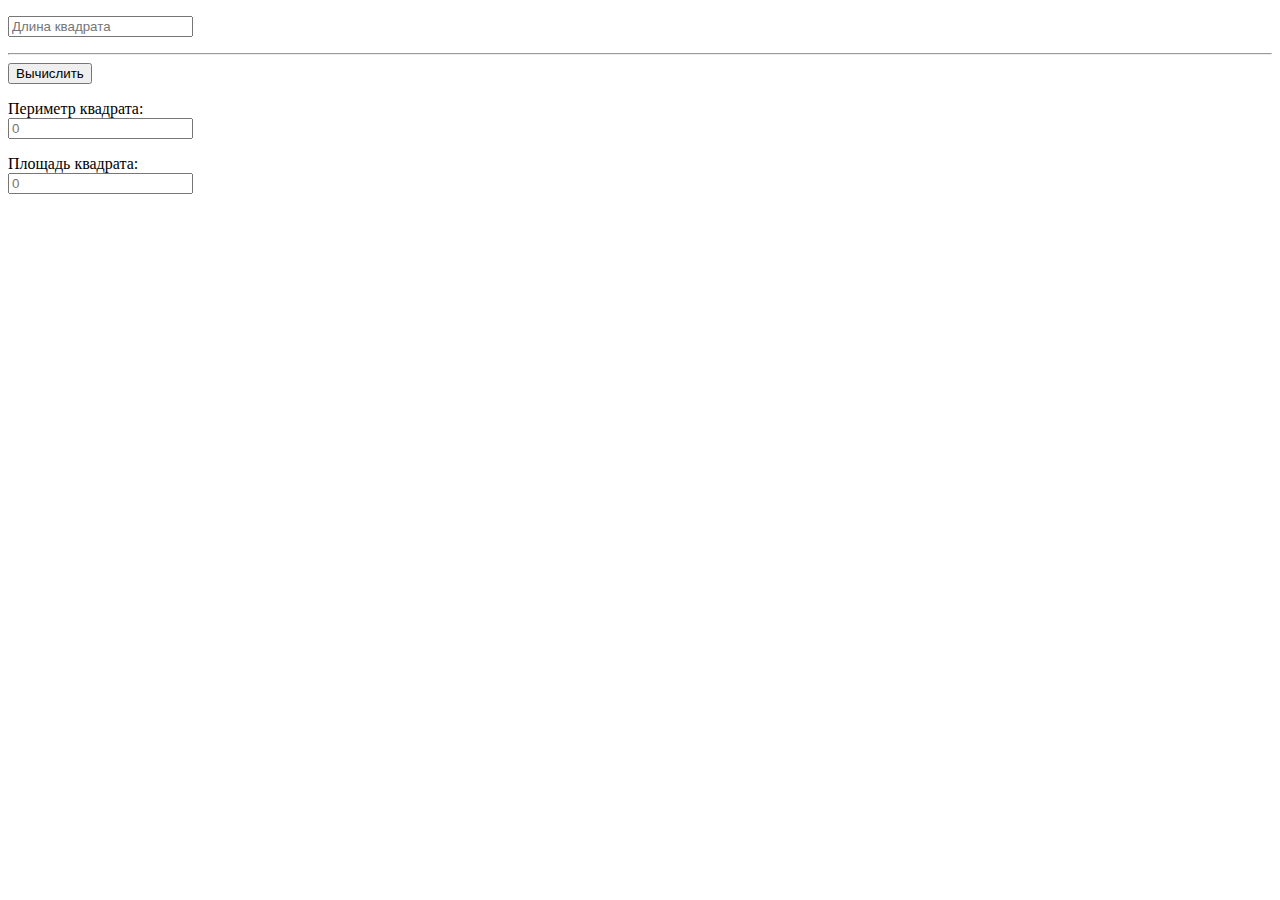
<file: 1.Калькуляторы фигур/1.Квадрат Периметр-Площадь/index.html>
<!DOCTYPE html>
<html lang="en">
<head>
  <meta charset="UTF-8">
  <meta http-equiv="X-UA-Compatible" content="IE=edge">
  <meta name="viewport" content="width=device-width, initial-scale=1.0">
  <title>Document</title>
</head>
<body>
  <p><input type="text" placeholder="Длина квадрата" id="length"></p>

  <hr>
  <button id="go1">Вычислить</button>
  <p id="perimeterText">Периметр квадрата:<br><input type="text" id="areaP" placeholder="0"></p>
  <p id="squareText">Площадь квадрата:<br><input type="text" id="areaS" placeholder="0"></p>

  <script src="./index.js"></script>
</body>
</html>
</file>
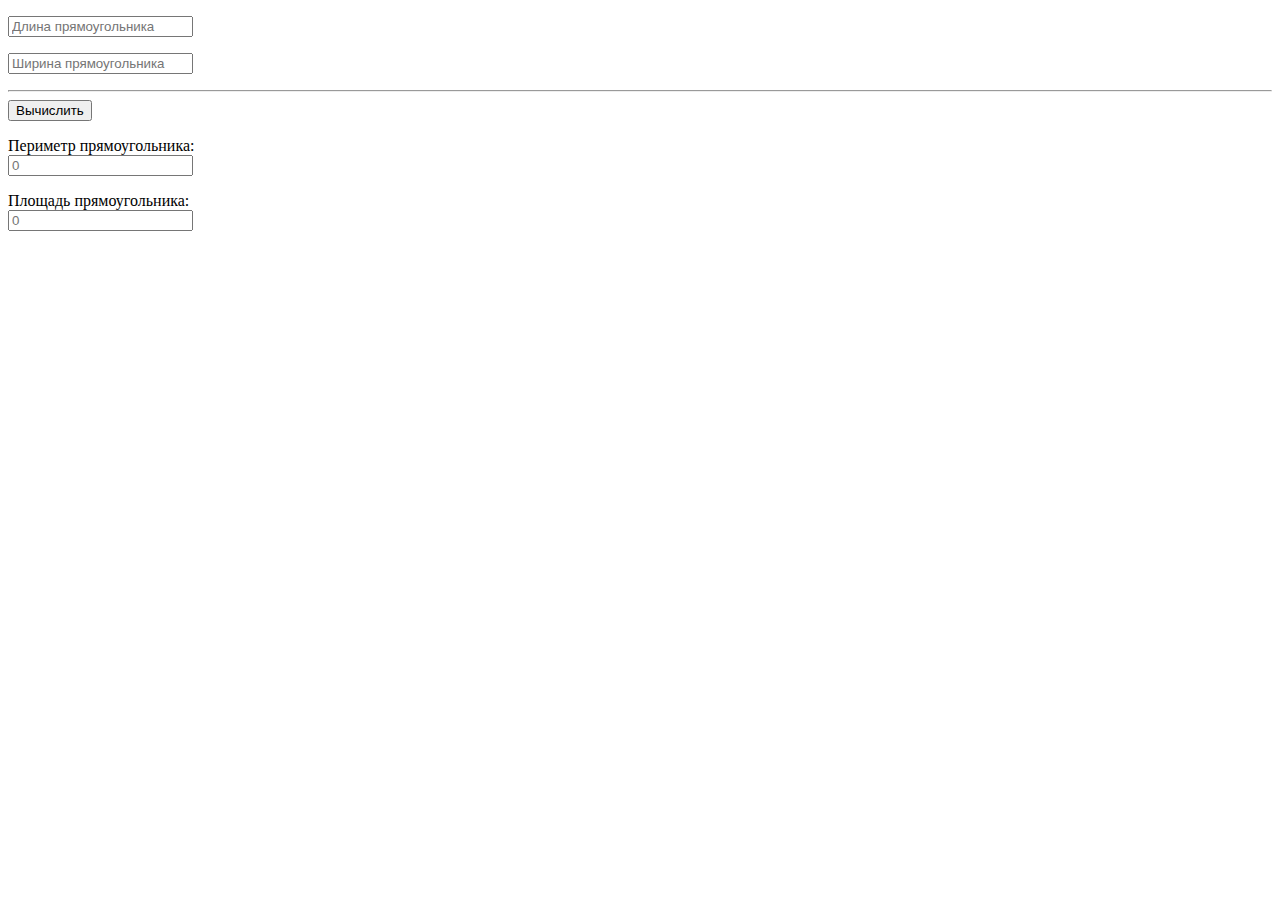
<file: 1.Калькуляторы фигур/2.Прямоугольник площадь-периметр/index.html>
<!DOCTYPE html>
<html lang="en">
<head>
  <meta charset="UTF-8">
  <meta http-equiv="X-UA-Compatible" content="IE=edge">
  <meta name="viewport" content="width=device-width, initial-scale=1.0">
  <title>Document</title>
</head>
<body>
  <p><input type="text" placeholder="Длина прямоугольника" id="length"></p>
  <p><input type="text" placeholder="Ширина прямоугольника" id="width"></p>

  <hr>
  <button id="go1">Вычислить</button>
  <p id="perimeterText">Периметр прямоугольника:<br><input type="text" id="areaP" placeholder="0"></p>
  <p id="squareText">Площадь прямоугольника:<br><input type="text" id="areaS" placeholder="0"></p>

  <script src="./index.js"></script>
</body>
</html>
</file>
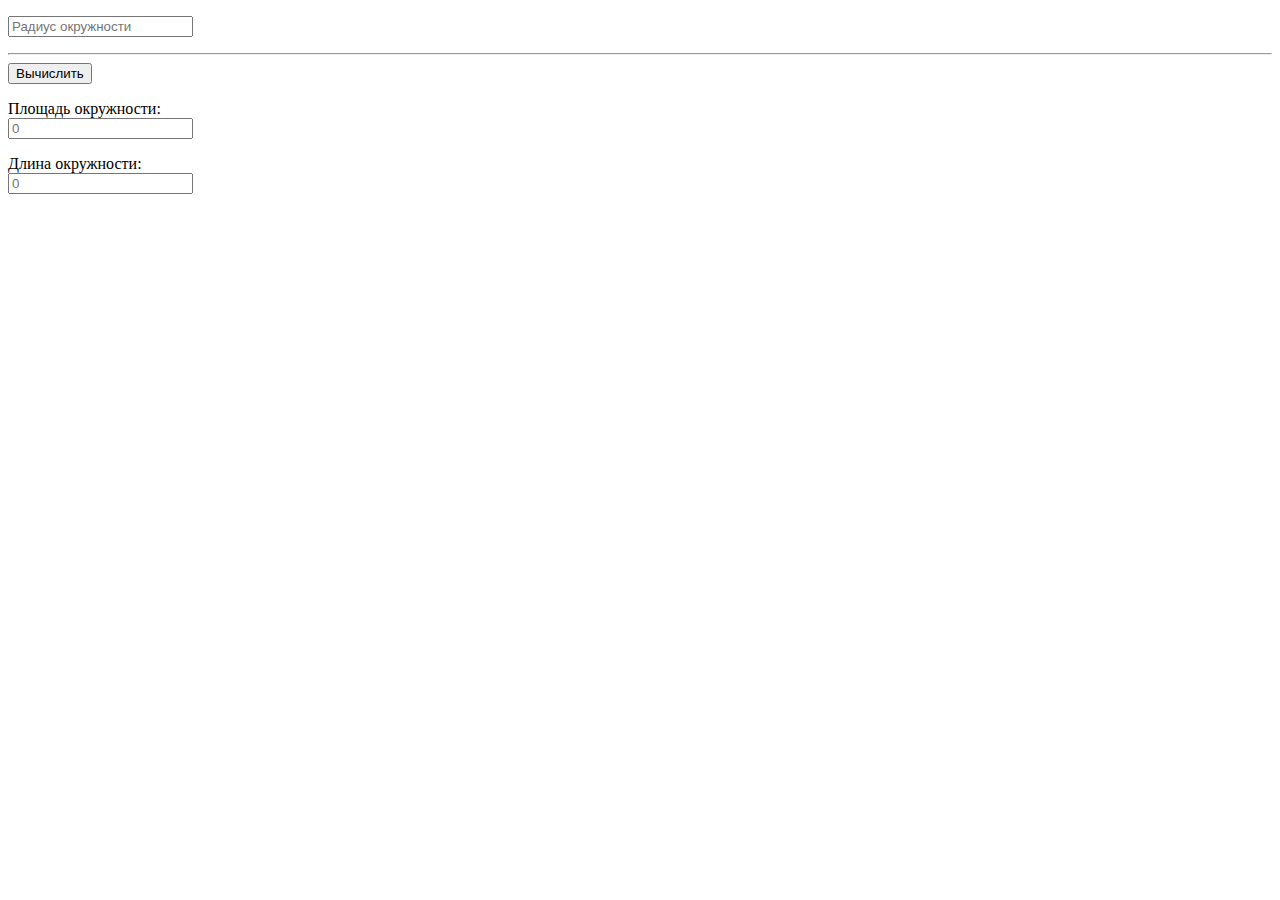
<file: 1.Калькуляторы фигур/3.Круг площадь-длина/index.html>
<!DOCTYPE html>
<html lang="en">
<head>
  <meta charset="UTF-8">
  <meta http-equiv="X-UA-Compatible" content="IE=edge">
  <meta name="viewport" content="width=device-width, initial-scale=1.0">
  <title>Document</title>
</head>
<body>
  <p><input type="text" placeholder="Радиус окружности" id="radius"></p>

  <hr>
  <button id="go1">Вычислить</button>
  
  <p id="perimeterText">Площадь окружности:<br><input type="text" id="areaS" placeholder="0"></p>
  <p id="squareText">Длина окружности:<br><input type="text" id="areaL" placeholder="0"></p>

  <script src="./index.js"></script>
</body>
</html>
</file>
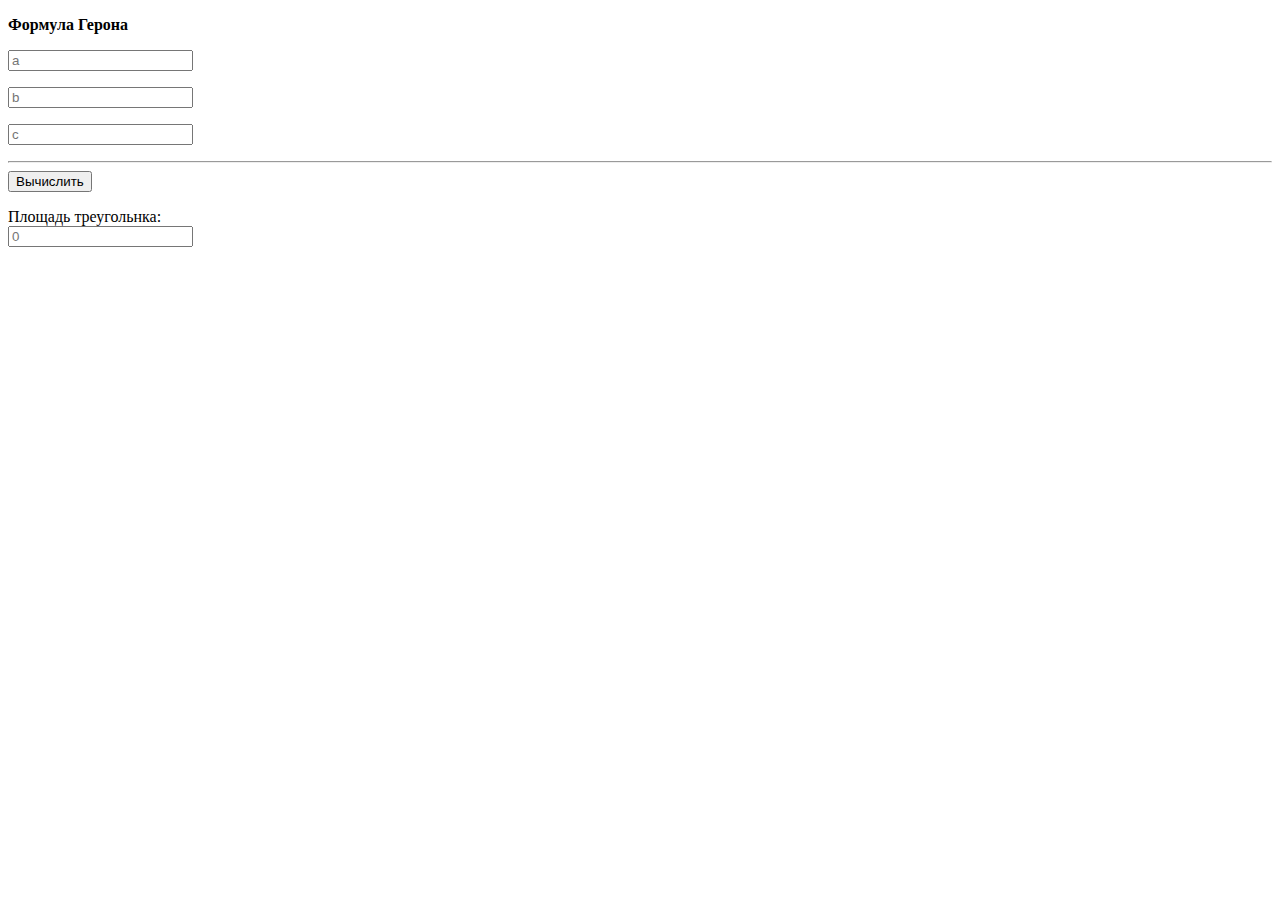
<file: 1.Калькуляторы фигур/4.Треугольник площадь/index.html>
<!DOCTYPE html>
<html lang="en">
<head>
  <meta charset="UTF-8">
  <meta http-equiv="X-UA-Compatible" content="IE=edge">
  <meta name="viewport" content="width=device-width, initial-scale=1.0">
  <title>Document</title>
</head>
<body>
  <p><b>Формула Герона</b></p>
  <p><input type="text" placeholder="a" id="a"></p>
  <p><input type="text" placeholder="b" id="b"></p>
  <p><input type="text" placeholder="c" id="c"></p>

  <hr>
  <button id="go1">Вычислить</button>
  
  <p id="perimeterText">Площадь треугольнка:<br><input type="text" id="areaS" placeholder="0"></p>

  <script src="./index.js"></script>
</body>
</html>
</file>
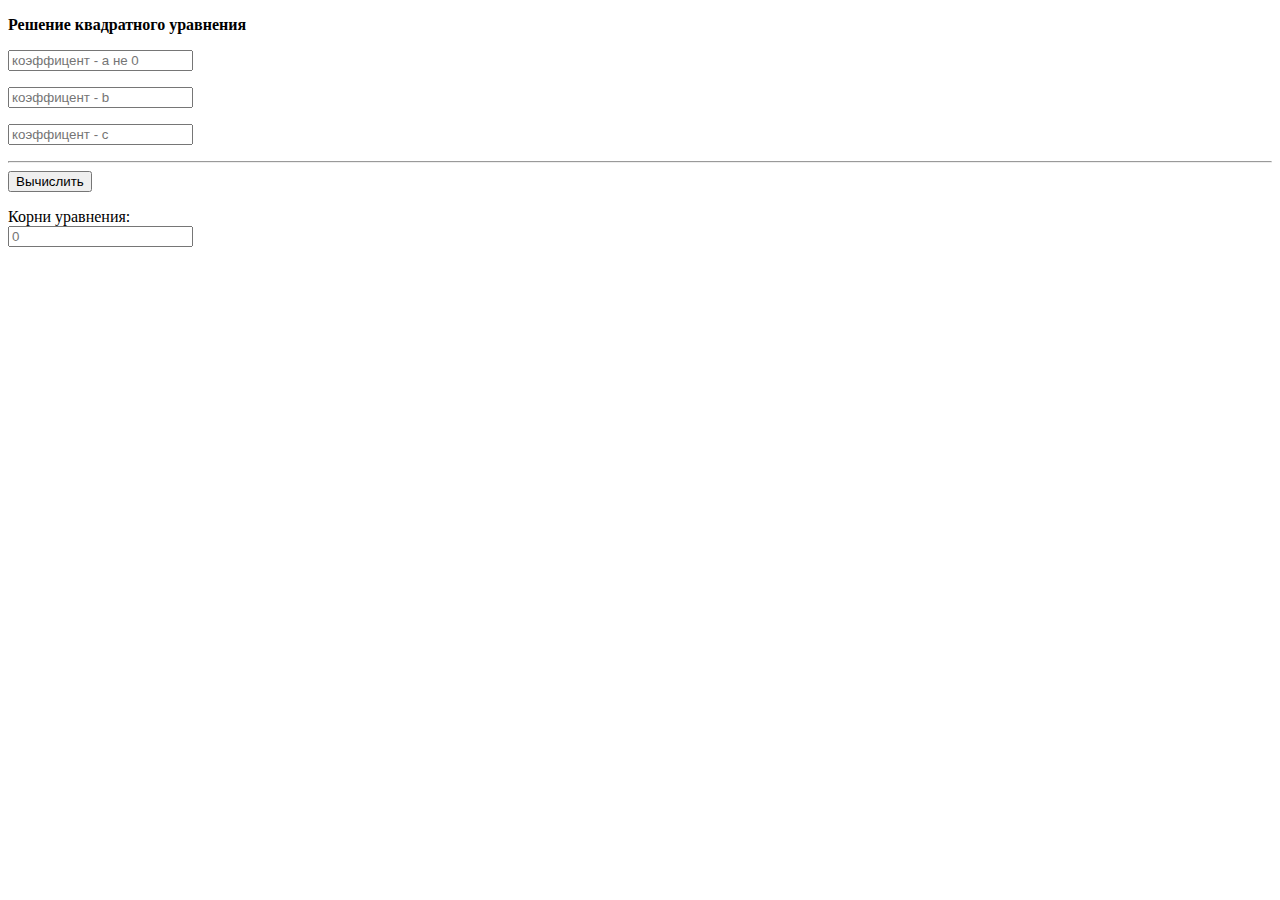
<file: 2.Математические калькуляторы/1.Корни квадратного уравнения/index.html>
<!DOCTYPE html>
<html lang="en">
<head>
  <meta charset="UTF-8">
  <meta http-equiv="X-UA-Compatible" content="IE=edge">
  <meta name="viewport" content="width=device-width, initial-scale=1.0">
  <title>Document</title>
</head>
<body>
  
  <p><b>Решение квадратного уравнения</b></p>
  <p><input type="text" placeholder="коэффицент - a не 0" id="a"></p>
  <p><input type="text" placeholder="коэффицент - b" id="b"></p>
  <p><input type="text" placeholder="коэффицент - c" id="c"></p>

  <hr>
  <button id="btn">Вычислить</button>
  
  <div id="error-block-id"></div>
  
  <p id="perimeterText">Корни уравнения:<br><input type="text" id="area" placeholder="0"></p>

  <script src="./index.js"></script>
</body>
</html>
</file>
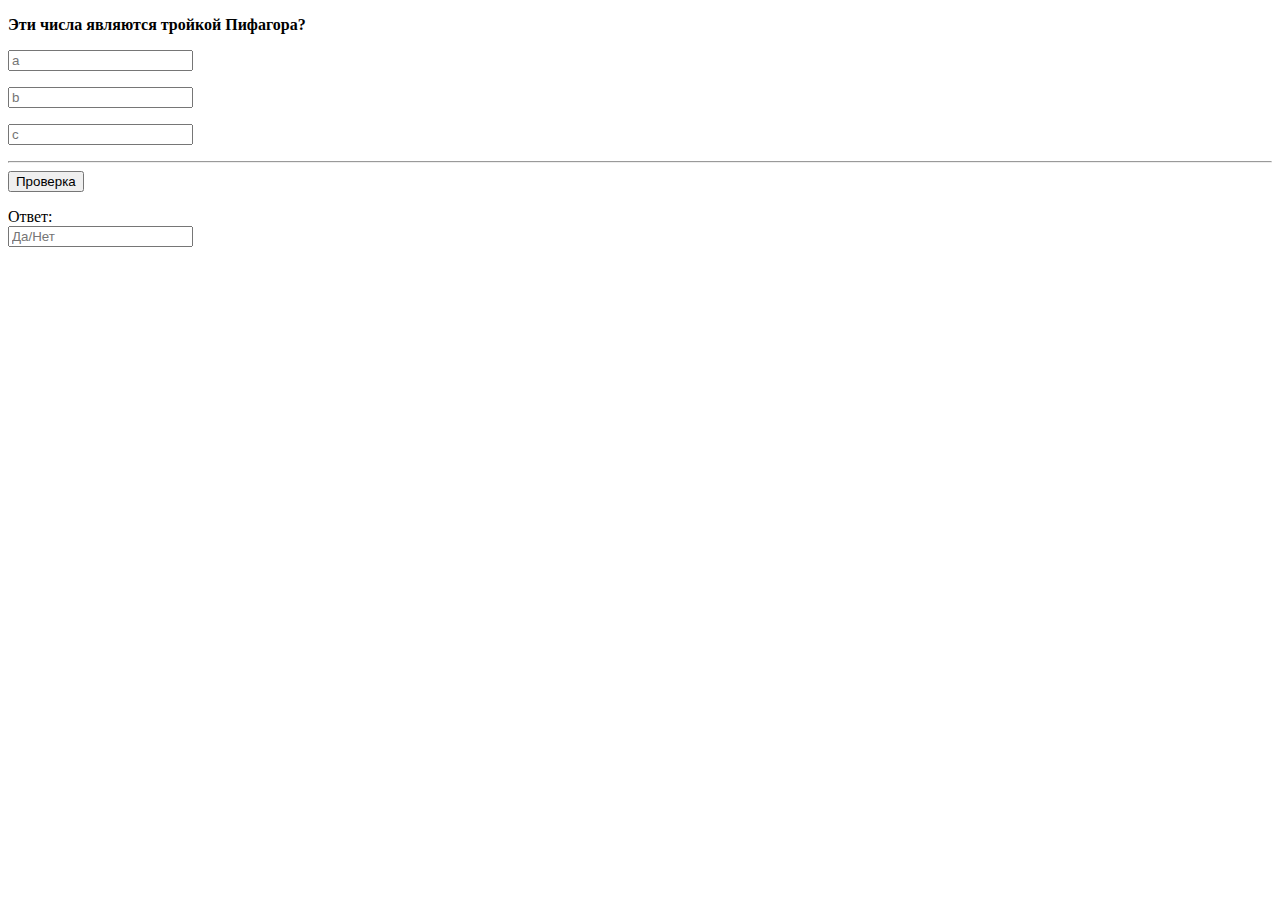
<file: 2.Математические калькуляторы/2.Тройка Пифагора/index.html>
<!DOCTYPE html>
<html lang="en">
<head>
  <meta charset="UTF-8">
  <meta http-equiv="X-UA-Compatible" content="IE=edge">
  <meta name="viewport" content="width=device-width, initial-scale=1.0">
  <title>Document</title>
</head>
<body>
  
  <p><b>Эти числа являются тройкой Пифагора?</b></p>
  <p><input type="text" placeholder="a" id="a"></p>
  <p><input type="text" placeholder="b" id="b"></p>
  <p><input type="text" placeholder="c" id="c"></p>

  <hr>
  <button id="btn">Проверка</button>
  
  <div id="error-block-id"></div>
  
  <p id="perimeterText">Ответ:<br><input type="text" id="area" placeholder="Да/Нет"></p>

  <script src="./index.js"></script>
</body>
</html>
</file>
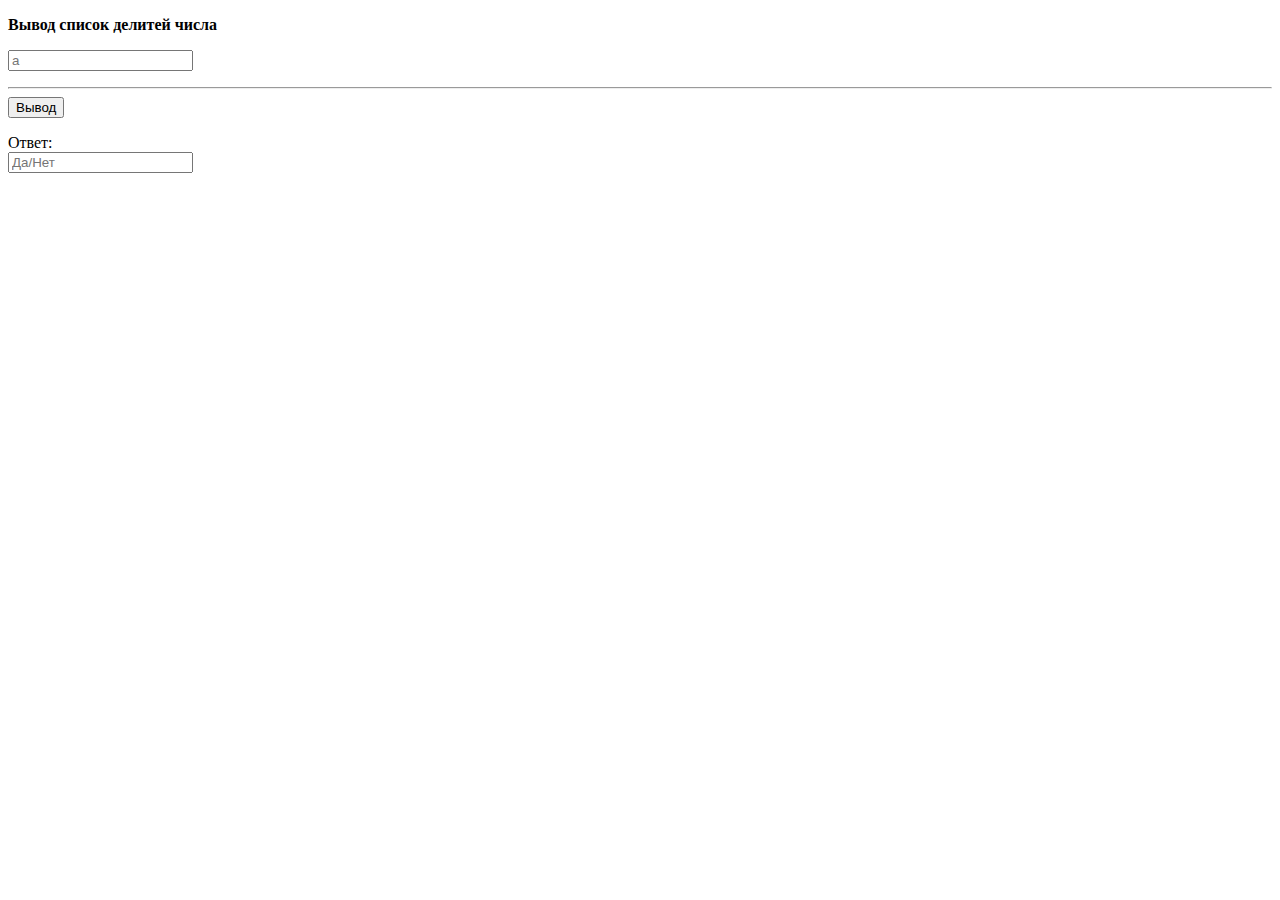
<file: 2.Математические калькуляторы/3.Делители числа/index.html>
<!DOCTYPE html>
<html lang="en">
<head>
  <meta charset="UTF-8">
  <meta http-equiv="X-UA-Compatible" content="IE=edge">
  <meta name="viewport" content="width=device-width, initial-scale=1.0">
  <title>Document</title>
</head>
<body>
  
  <p><b>Вывод список делитей числа</b></p>
  <p><input type="text" placeholder="a" id="a"></p>
  

  <hr>
  <button id="btn">Вывод</button>
  
  <div id="error-block-id"></div>
  
  <p id="perimeterText">Ответ:<br><input type="text" id="area" placeholder="Да/Нет"></p>

  <script src="./index.js"></script>
</body>
</html>
</file>
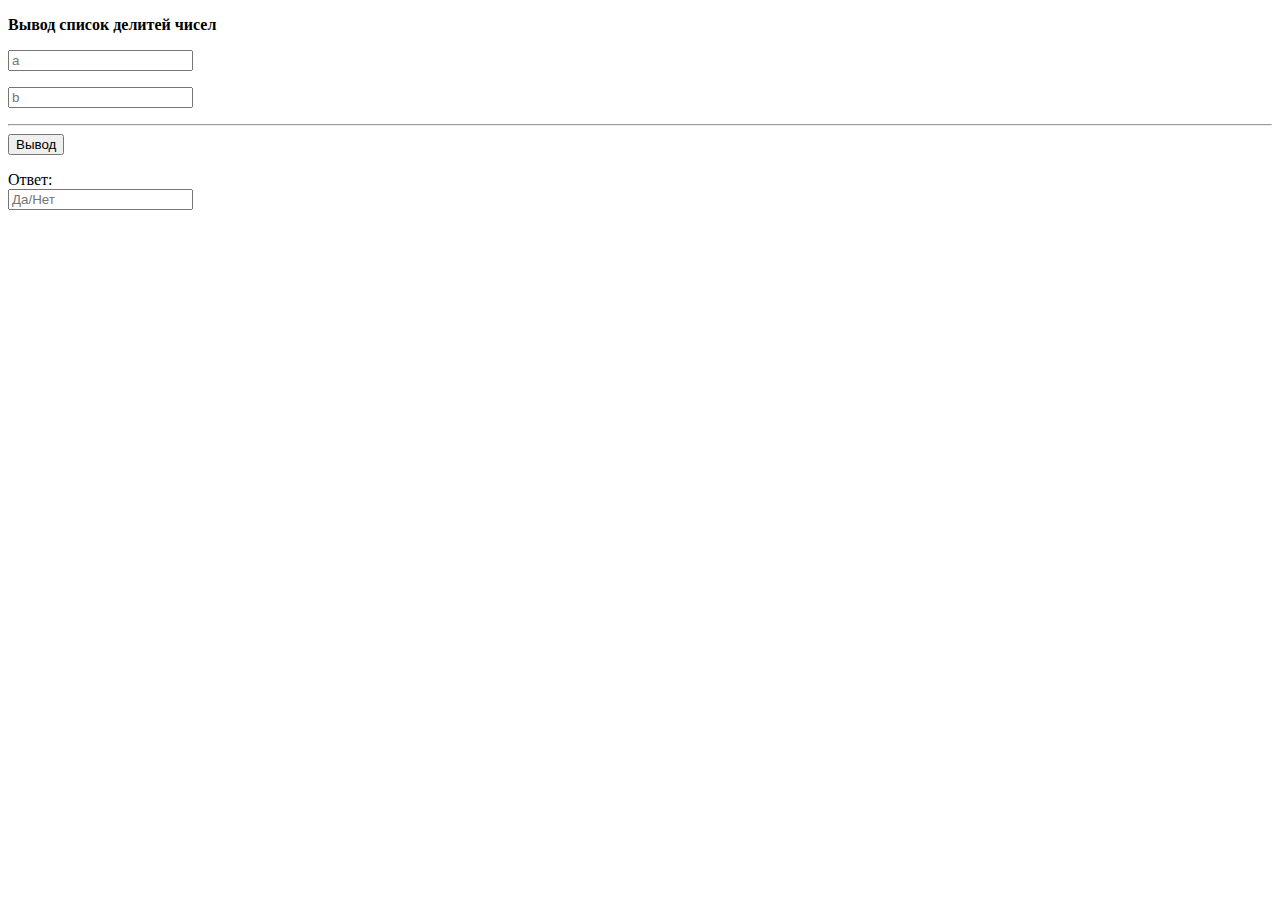
<file: 2.Математические калькуляторы/4.Делители числа 2/index.html>
<!DOCTYPE html>
<html lang="en">
<head>
  <meta charset="UTF-8">
  <meta http-equiv="X-UA-Compatible" content="IE=edge">
  <meta name="viewport" content="width=device-width, initial-scale=1.0">
  <title>Document</title>
</head>
<body>
  
  <p><b>Вывод список делитей чисел</b></p>
  <p><input type="text" placeholder="a" id="a"></p>
  <p><input type="text2" placeholder="b" id="b"></p>
  

  <hr>
  <button id="btn">Вывод</button>
  
  <div id="error-block-id"></div>
  
  <p id="perimeterText">Ответ:<br><input type="text" id="area" placeholder="Да/Нет"></p>

  <script src="./index.js"></script>
</body>
</html>
</file>
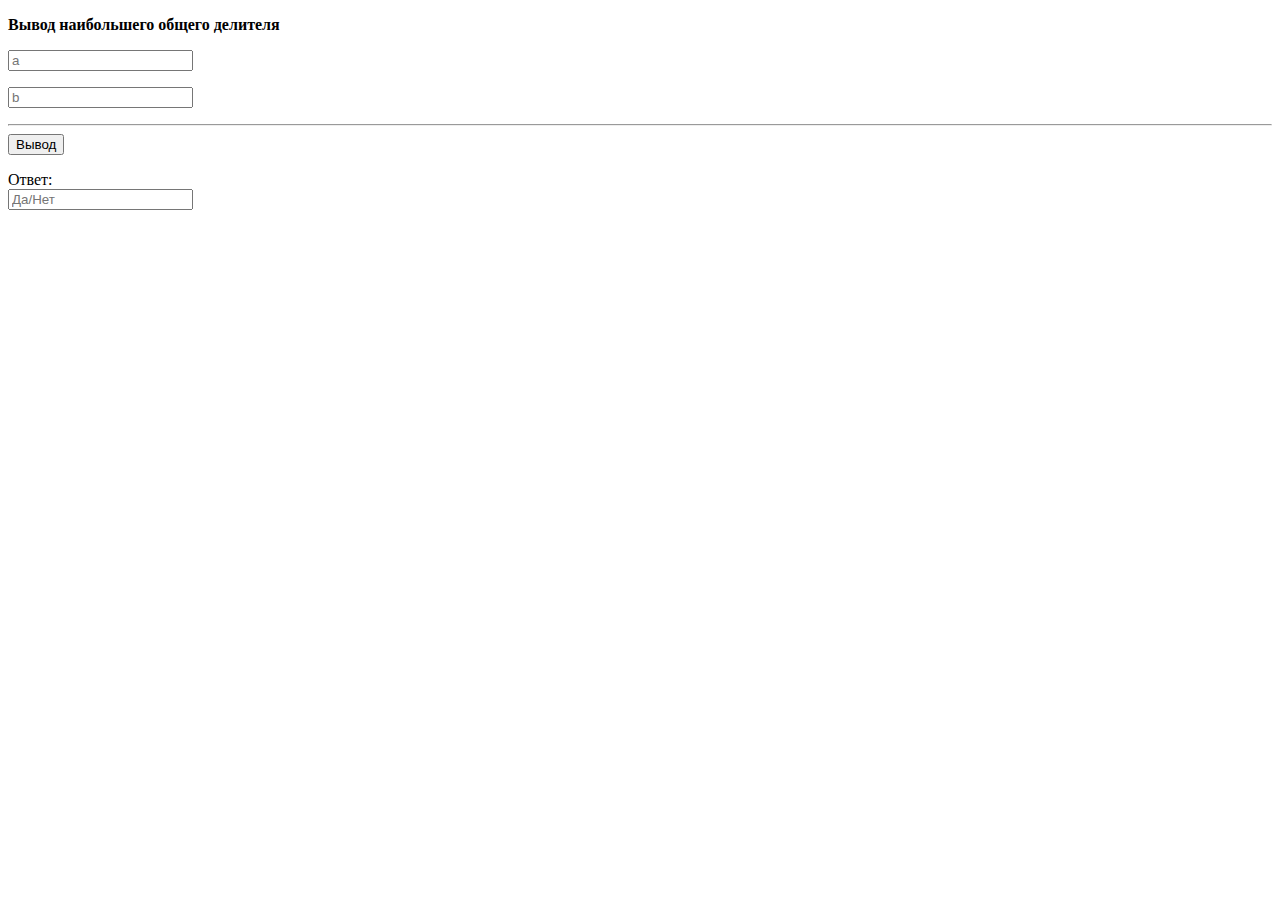
<file: 2.Математические калькуляторы/5.Делители числа 3/index.html>
<!DOCTYPE html>
<html lang="en">
<head>
  <meta charset="UTF-8">
  <meta http-equiv="X-UA-Compatible" content="IE=edge">
  <meta name="viewport" content="width=device-width, initial-scale=1.0">
  <title>Document</title>
</head>
<body>
  
  <p><b>Вывод наибольшего общего делителя</b></p>
  <p><input type="text" placeholder="a" id="a"></p>
  <p><input type="text2" placeholder="b" id="b"></p>
  

  <hr>
  <button id="btn">Вывод</button>
  
  <div id="error-block-id"></div>
  
  <p id="perimeterText">Ответ:<br><input type="text" id="area" placeholder="Да/Нет"></p>

  <script src="./index.js"></script>
</body>
</html>
</file>
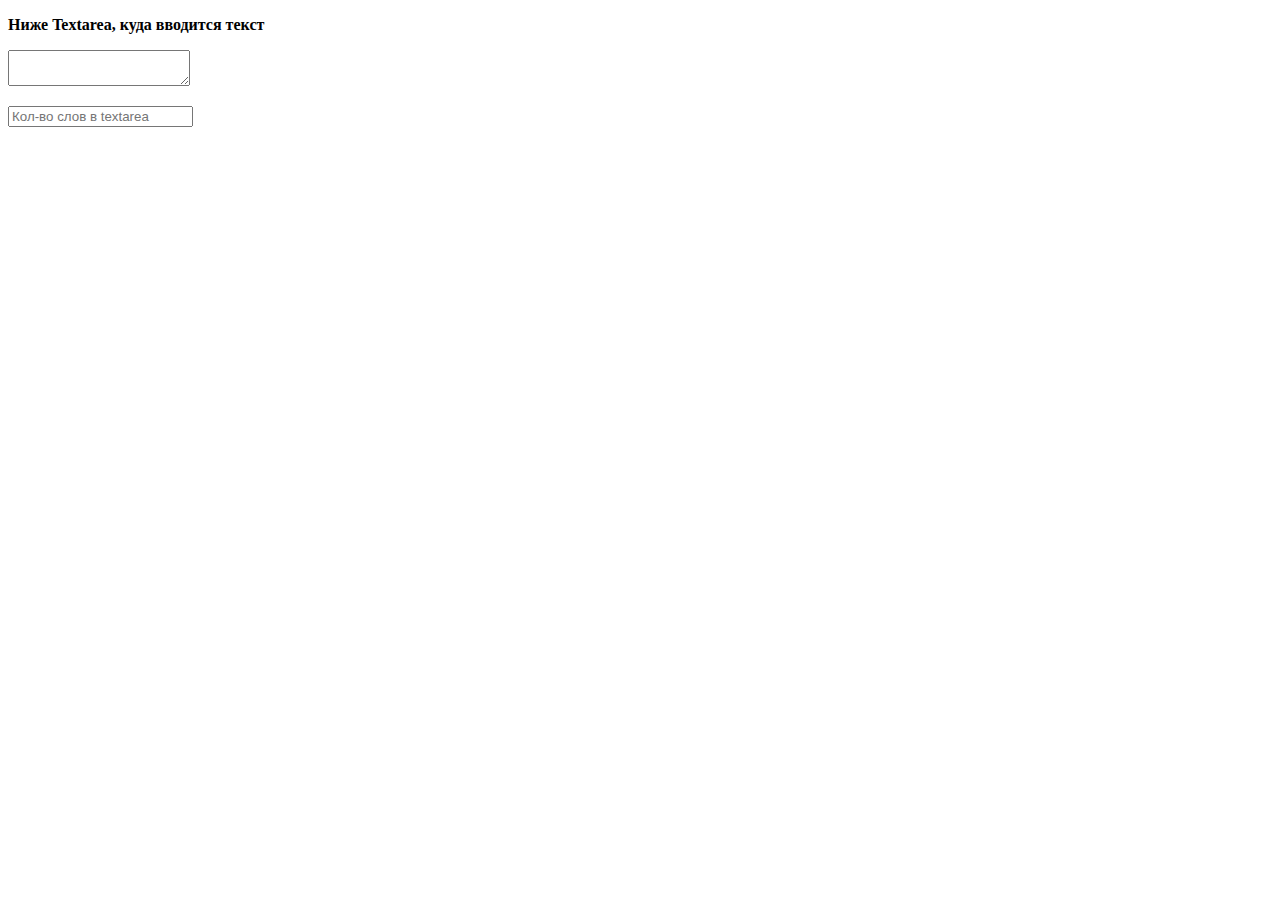
<file: 3.Анализатор текста/1.Количество слов в тексте/index.html>
<!DOCTYPE html>
<html lang="en">
<head>
  <meta charset="UTF-8">
  <meta http-equiv="X-UA-Compatible" content="IE=edge">
  <meta name="viewport" content="width=device-width, initial-scale=1.0">
  <title>Document</title>
</head>
<body>
  
  <p><b>Ниже Textarea, куда вводится текст</b></p>
  <textarea name="" id="text"></textarea>
  <p><input type="text" placeholder="Кол-во слов в textarea" id="area"></p>
  

  <script src="./index.js"></script>
</body>
</html>
</file>
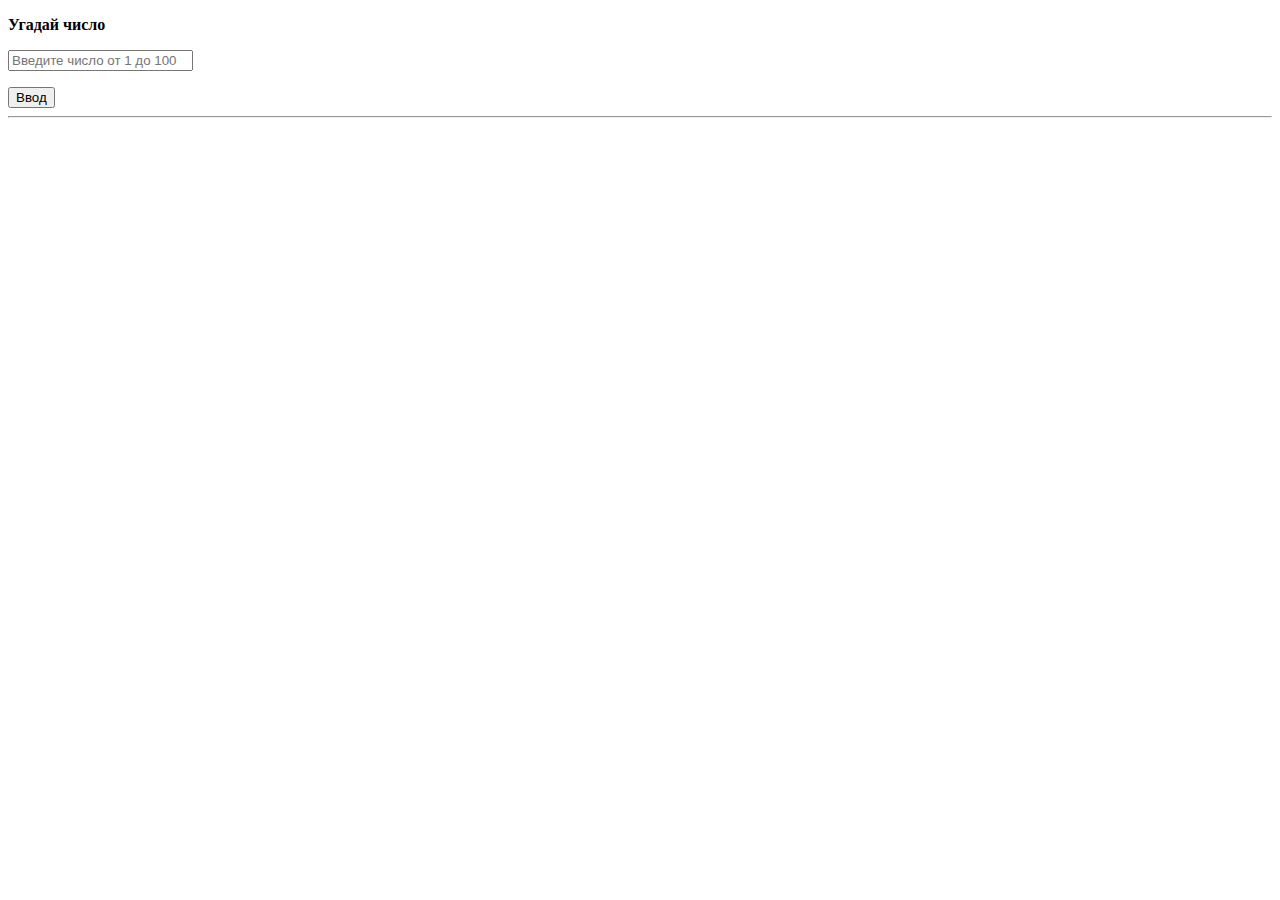
<file: 4.Игра угадай число/1.1-100/index.html>
<!DOCTYPE html>
<html lang="en">
<head>
  <meta charset="UTF-8">
  <meta http-equiv="X-UA-Compatible" content="IE=edge">
  <meta name="viewport" content="width=device-width, initial-scale=1.0">
  <title>Document</title>
</head>
<body>
  
  <p><b>Угадай число</b></p>
  <p><input type="text" placeholder="Введите число от 1 до 100" id="area"></p>
  <button id="btn">Ввод</button>
  <hr>
  <p id='answer'></p>
  

  <script src="./index.js"></script>
</body>
</file>
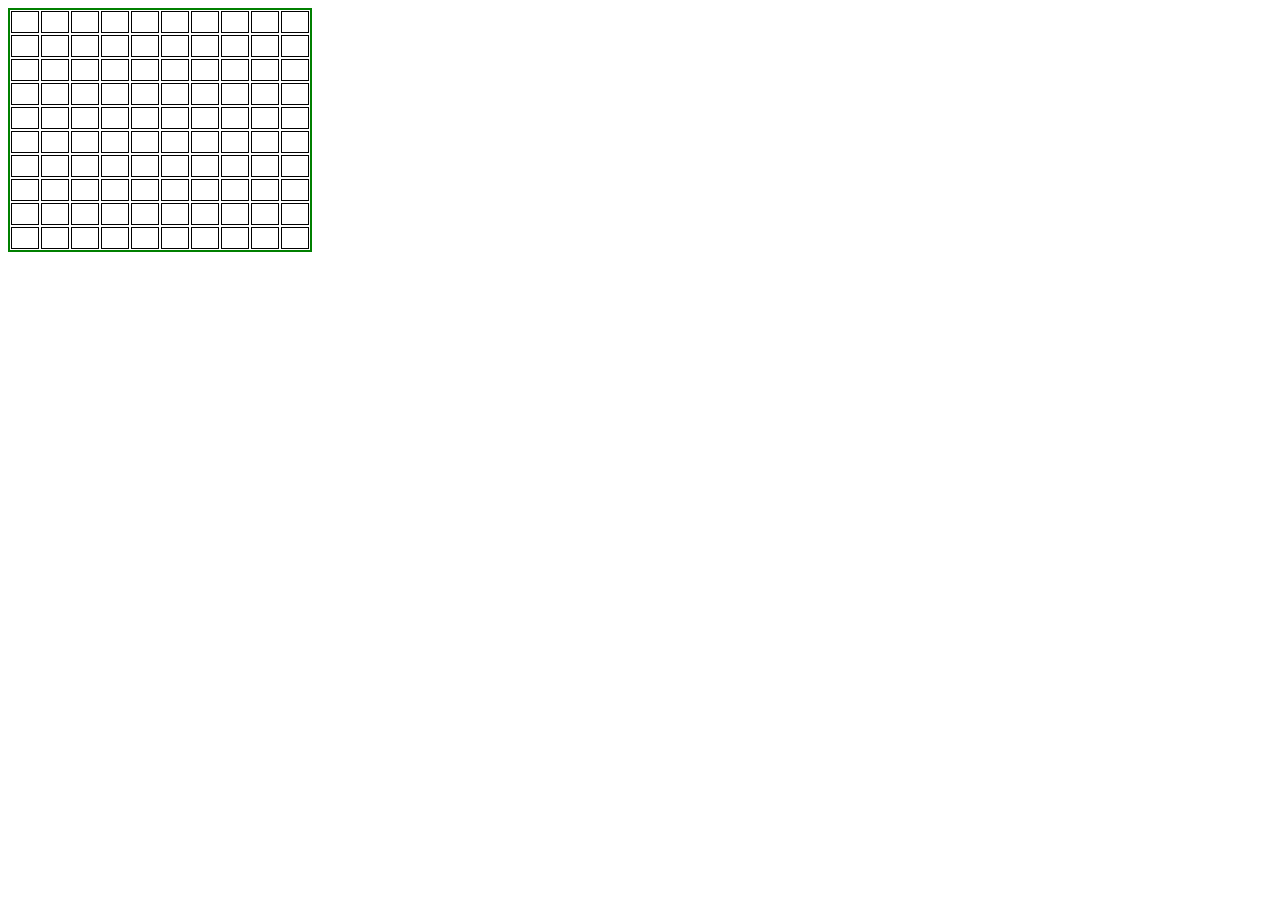
<file: 4.Игра угадай число/2.Ячейки/index.html>
<!DOCTYPE html>
<html lang="en">
<head>
  <meta charset="UTF-8">
  <meta http-equiv="X-UA-Compatible" content="IE=edge">
  <meta name="viewport" content="width=device-width, initial-scale=1.0">
  <title>Document</title>
  <link rel="stylesheet" href="./style.css">
</head>
<body>

<div class="wrapper">
  <div class="wrapper-box">
    <div class="box"></div>
    <div class="box"></div>
    <div class="box"></div>
    <div class="box"></div>
    <div class="box"></div>
    <div class="box"></div>
    <div class="box"></div>
    <div class="box"></div>
    <div class="box"></div>
    <div class="box"></div>
    <div class="box"></div>
    <div class="box"></div>
    <div class="box"></div>
    <div class="box"></div>
    <div class="box"></div>
    <div class="box"></div>
    <div class="box"></div>
    <div class="box"></div>
    <div class="box"></div>
    <div class="box"></div>
    <div class="box"></div>
    <div class="box"></div>
    <div class="box"></div>
    <div class="box"></div>
    <div class="box"></div>
    <div class="box"></div>
    <div class="box"></div>
    <div class="box"></div>
    <div class="box"></div>
    <div class="box"></div>
    <div class="box"></div>
    <div class="box"></div>
    <div class="box"></div>
    <div class="box"></div>
    <div class="box"></div>
    <div class="box"></div>
    <div class="box"></div>
    <div class="box"></div>
    <div class="box"></div>
    <div class="box"></div>
    <div class="box"></div>
    <div class="box"></div>
    <div class="box"></div>
    <div class="box"></div>
    <div class="box"></div>
    <div class="box"></div>
    <div class="box"></div>
    <div class="box"></div>
    <div class="box"></div>
    <div class="box"></div>
    <div class="box"></div>
    <div class="box"></div>
    <div class="box"></div>
    <div class="box"></div>
    <div class="box"></div>
    <div class="box"></div>
    <div class="box"></div>
    <div class="box"></div>
    <div class="box"></div>
    <div class="box"></div>
    <div class="box"></div>
    <div class="box"></div>
    <div class="box"></div>
    <div class="box"></div>
    <div class="box"></div>
    <div class="box"></div>
    <div class="box"></div>
    <div class="box"></div>
    <div class="box"></div>
    <div class="box"></div>
    <div class="box"></div>
    <div class="box"></div>
    <div class="box"></div>
    <div class="box"></div>
    <div class="box"></div>
    <div class="box"></div>
    <div class="box"></div>
    <div class="box"></div>
    <div class="box"></div>
    <div class="box"></div>
    <div class="box"></div>
    <div class="box"></div>
    <div class="box"></div>
    <div class="box"></div>
    <div class="box"></div>
    <div class="box"></div>
    <div class="box"></div>
    <div class="box"></div>
    <div class="box"></div>
    <div class="box"></div>
    <div class="box"></div>
    <div class="box"></div>
    <div class="box"></div>
    <div class="box"></div>
    <div class="box"></div>
    <div class="box"></div>
    <div class="box"></div>
    <div class="box"></div>
    <div class="box"></div>
    <div class="box"></div>
  </div>
</div>  
  
  
  <script src="./index.js"></script>
</body>
</file>
<file: 4.Игра угадай число/2.Ячейки/style.css>
.wrapper-box{
  display: grid;
  grid-template-columns: repeat(10, 30px);
  border: 2px solid green;
  width: 300px;
}
.box{
  border: 1px solid black;
  padding: 10px;
  margin: 1px;
}
</file>
